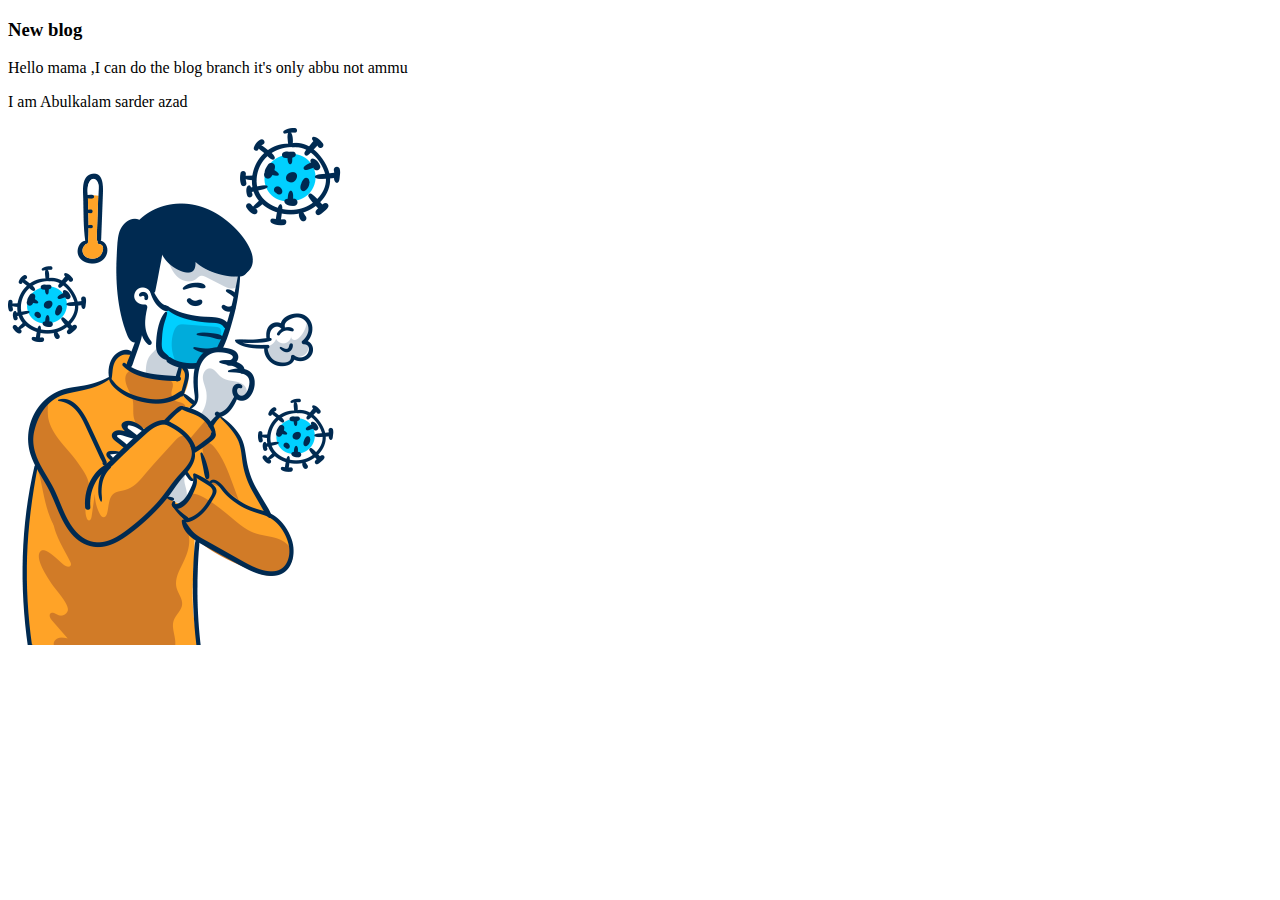
<file: demo.html>
<!DOCTYPE html>
<html lang="en">
<head>
    <meta charset="UTF-8">
    <meta http-equiv="X-UA-Compatible" content="IE=edge">
    <meta name="viewport" content="width=device-width, initial-scale=1.0">
    <title>Demo file</title>
</head>
<body>
    <h3>New blog</h3>
    <p>Hello mama ,I can do the blog branch it's only abbu not ammu</p>
    <p>I am Abulkalam sarder azad</p>
    <img src="assets/images/symptoms/symptom-img.png" alt="">
</body>
</html>
</file>
